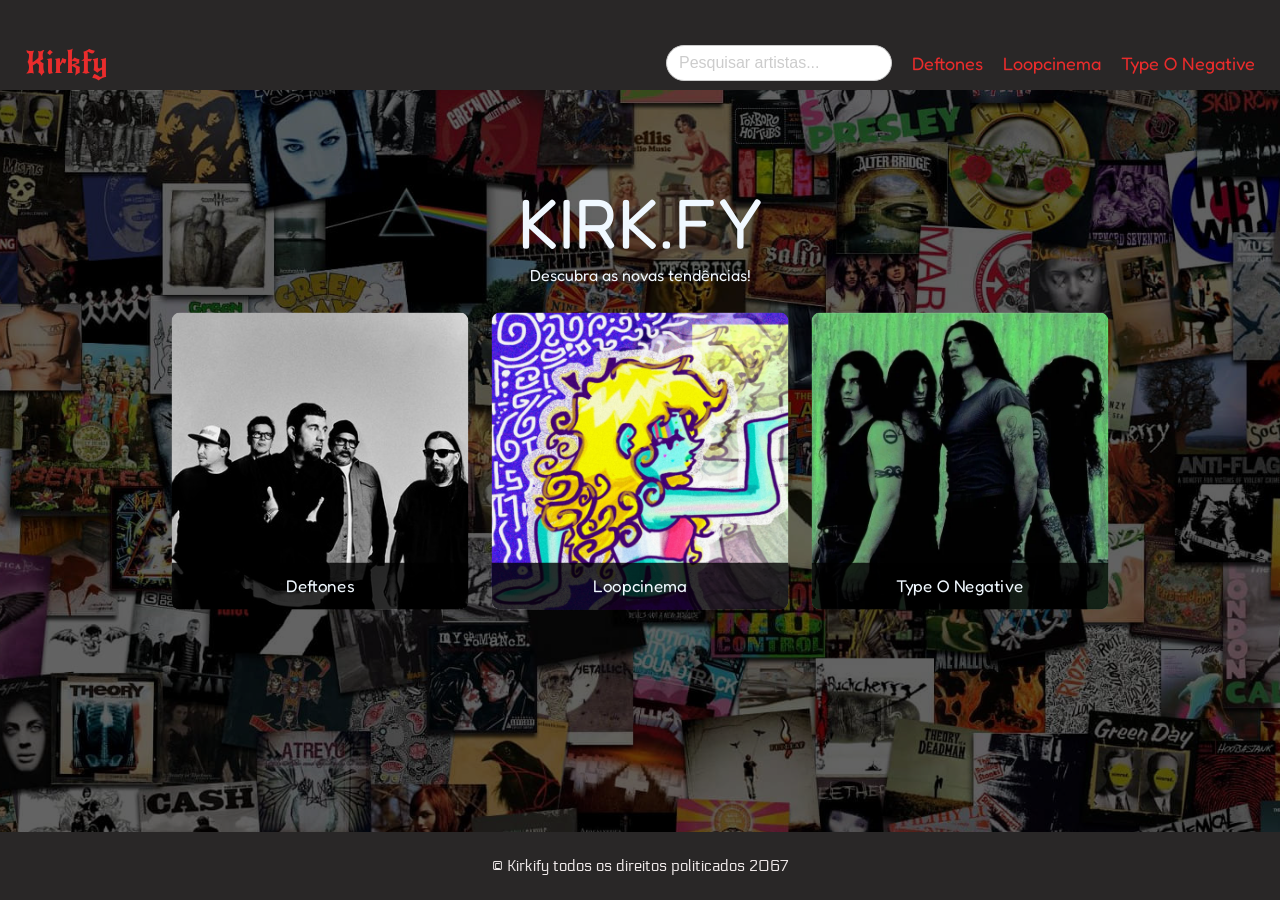
<file: index.html>
<!DOCTYPE html>
<html lang="pt-br">
<head>
    <meta charset="UTF-8">
    <meta name="viewport" content="width=device-width, initial-scale=1.0">
    <title>Kirkify.com</title>
    <link rel="stylesheet" href="assets/style_kirkfy.css">

<style>
#mark-title {
    font-size: 70px;
    margin-bottom: 0;
}
#subtitulo {
    margin-top: 0px;

}
</style>
</head>

<body>
<!-- ----------------------------- logo -------------------------------- -->  
    <div class="menu">
        <p>Kirkfy</p>
        <input type="text" placeholder="Pesquisar artistas..." class="pesquisinha">
        <div class="menu-items">
            <a href="artistas/deftones.html">Deftones</a> 
            <a href="artistas/loopcinema.html">Loopcinema</a> 
            <a href="artistas/TypeoNegative.html">Type O Negative</a>
        </div>
    </div>
<!-- ------------------------------ introducao ---------------------------------- -->
    <div class="texto">
        <div class="titulo-inicial">
            <div class="wobble-hor-bottom">
                <p id="mark-title">KIRK.FY</p>
            </div>  
            <p id="subtitulo">Descubra as novas tendências!</p>
        </div>

        <div class="quadradoconteinarci">
            <a href="artistas/deftones.html">
                <div class="quadrado">
                    <img src="assets/img/deftones.jpg" alt="q1" class="img">
                    <p class="textoq">Deftones</p>
                </div>
            </a>

          
                <a href="artistas/loopcinema.html">
                <div class="quadrado">
                    
                    <img src="assets/img/loop_icon.jpg" alt="q2" class="img">
                    <p class="textoq">Loopcinema</p>
                </div>
            </a>

            <a href="artistas/TypeoNegative.html">
                <div class="quadrado">
                    <img src="assets/img/typeotitle.jpg" alt="q3" class="img">
                    <p class="textoq">Type O Negative</p>
                </div>
            </a>
        </div>
      </div>

    <footer>
        <p>© Kirkify todos os direitos politicados 2067</p>
    </footer>
</body>
</html>
</file>
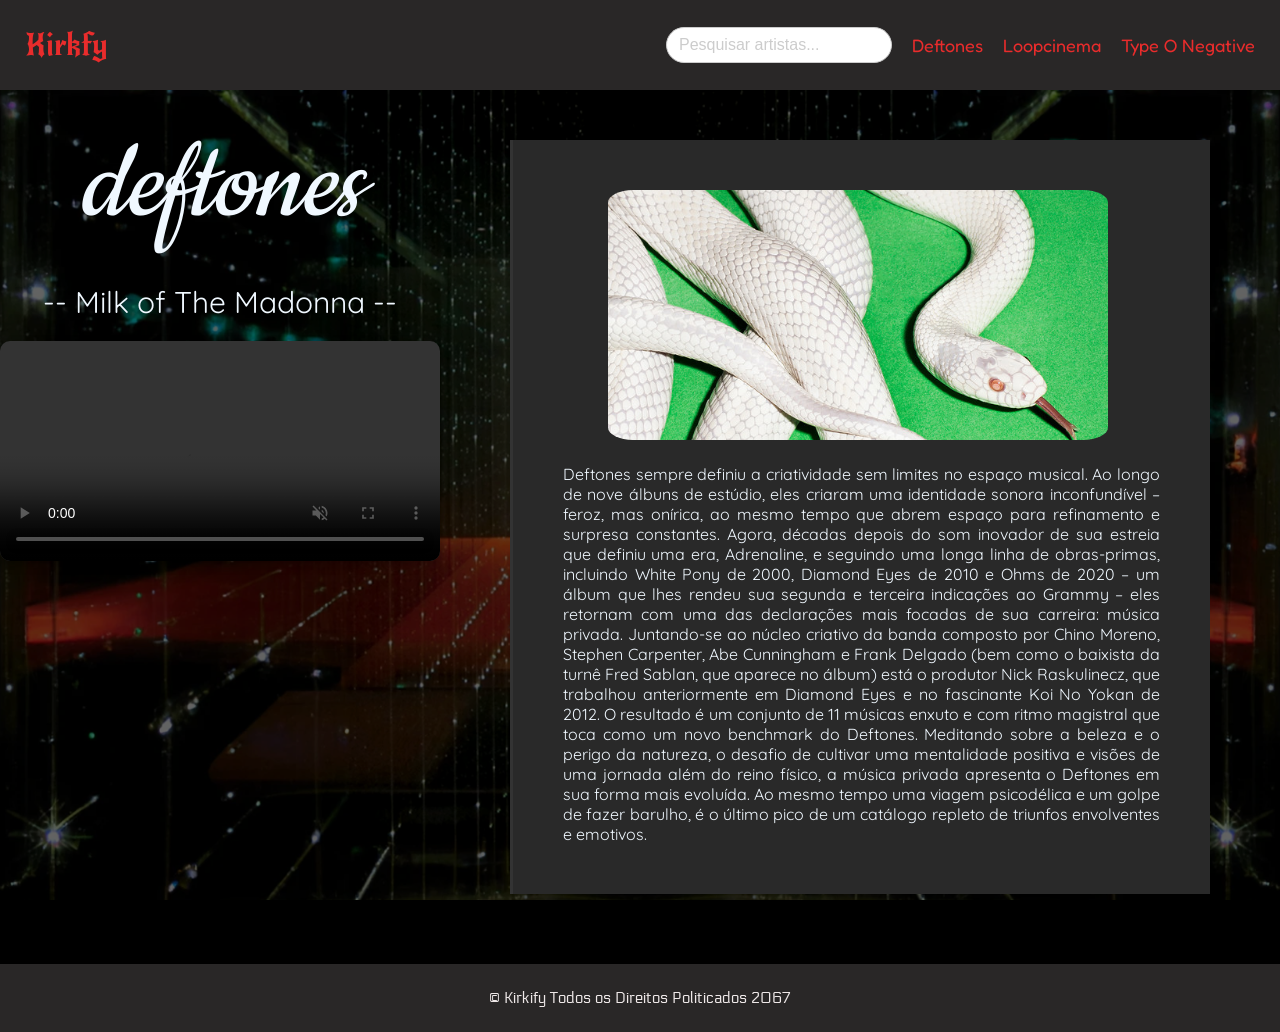
<file: artistas/deftones.html>
<!DOCTYPE html>
<html lang="pt-br">
<head>
    <meta charset="UTF-8">
    <meta name="viewport" content="width=device-width, initial-scale=1.0">
    <title>Deftones</title>
    <link rel="stylesheet" href="assets_artistas/deftones.css">

<style>
    #mark-title {
        font-family: "Cookie", sans-serif;
        font-size: 120px;
        margin-bottom: 30px;
        margin-top: 0px;
        text-decoration: none;
    }

    #deftones-icon {
        border-radius: 5%;
        width: 500px;
        margin: 0 auto;
        margin-left: 45px;
        margin-bottom: 20px;
        aspect-ratio: 2/1;
        object-fit: cover;
    }
    video {
    max-width: 100%; 
    height: auto;
    width: 800px;    
    overflow: hidden;
    border-radius: 10px;
    box-shadow: 0 4px 10px rgba(0,0,0,0.3);
    }
    
    a {
        text-decoration: none;
        color: inherit;
    }
</style>
</head>

<body>
<!-- ----------------------------- nav -------------------------------- -->  
    <div class="menu">
        <div class="kirkref">
            <a href="../index.html">Kirkfy</a>
        </div>

        <input type="text" placeholder="Pesquisar artistas..." class="pesquisinha">
        <div class="menu-items">
            <a href="deftones.html">Deftones</a> 
            <a href="loopcinema.html">Loopcinema</a>
            <a href="TypeoNegative.html">Type O Negative</a>
        </div>
    </div> 
<!-- ----------------------------- resto -------------------------------- -->  
    <div class="container">
        <article>
            <div class="titulo_art">
                <div class="focus-in-expand">
                    <i><p id="mark-title">deftones</p></i>
                </div>
            </div>

            <div class="video-box">
                <div class="texto_art">
                    <span> -- Milk of The Madonna --</span>
                </div>
                <video controls autoplay muted playsinline>
                    <source src="assets_artistas/video/deftones - milk of the madonna [visualizer] - Deftones (1080p, h264, youtube).mp4" type="video/mp4"> 
                </video>
            </div>
        </article>

        <aside>
            <div class="texto_asd">
                <a href="https://open.spotify.com/intl-pt/album/1gmWnG5TeRj91Tdm2lpEvJ?si=CqqZAmYXT2GgrWW8ELySsQ"><img id="deftones-icon" src="assets_artistas/img/private-music.jpg" alt="#"></a>
                <br>
                <span>Deftones sempre definiu a criatividade sem limites no espaço musical. Ao longo de nove álbuns de estúdio, eles criaram uma identidade sonora inconfundível – feroz, mas onírica, ao mesmo tempo que abrem espaço para refinamento e surpresa constantes. Agora, décadas depois do som inovador de sua estreia que definiu uma era, Adrenaline, e seguindo uma longa linha de obras-primas, incluindo White Pony de 2000, Diamond Eyes de 2010 e Ohms de 2020 – um álbum que lhes rendeu sua segunda e terceira indicações ao Grammy – eles retornam com uma das declarações mais focadas de sua carreira: música privada. Juntando-se ao núcleo criativo da banda composto por Chino Moreno, Stephen Carpenter, Abe Cunningham e Frank Delgado (bem como o baixista da turnê Fred Sablan, que aparece no álbum) está o produtor Nick Raskulinecz, que trabalhou anteriormente em Diamond Eyes e no fascinante Koi No Yokan de 2012. O resultado é um conjunto de 11 músicas enxuto e com ritmo magistral que toca como um novo benchmark do Deftones. Meditando sobre a beleza e o perigo da natureza, o desafio de cultivar uma mentalidade positiva e visões de uma jornada além do reino físico, a música privada apresenta o Deftones em sua forma mais evoluída. Ao mesmo tempo uma viagem psicodélica e um golpe de fazer barulho, é o último pico de um catálogo repleto de triunfos envolventes e emotivos.</span>
            </div>
        </aside>

    </div>

    <footer>
        <p>© Kirkify Todos os Direitos Politicados 2067</p>
    </footer>

</body>
</html>
</file>
<file: assets/style_kirkfy.css>
@import url('https://fonts.googleapis.com/css2?family=Fredoka:wght@300..700&display=swap');
@import url('https://fonts.googleapis.com/css2?family=Fredoka:wght@300..700&family=New+Rocker&display=swap');
@import url('https://fonts.googleapis.com/css2?family=Electrolize&display=swap');
body {
    display: flex;
    flex-wrap: wrap;
    flex-direction: column;
    min-height: 100vh;
    height: 100%;
    margin: 0;
    background-color: rgb(0, 0, 0);
    background-size: cover; 
    background-position: center;
    background-attachment: fixed; 
    background-image: url(img/wallpaper_dois.jpg);
}
body::before {
  content: "";
  position: fixed; 
  top: 0;
  left: 0;
  width: 100%;
  height: 100%;
  background-color: rgba(0, 0, 0, 0.445); 
  backdrop-filter: brightness(70%);
  z-index: -1; 
}
.texto {
    flex: 1;
    color: aliceblue;
    font-family: "Fredoka", sans-serif;
    text-align: center;
}
.menu {
    display: flex;
    flex-wrap: wrap;
    flex-direction: row;
    align-items: center;
    justify-content: flex-start;
    text-align: left;
    color: rgb(233, 44, 44);
    font-size: 30px;
    font-family: "New Rocker", system-ui;
    font-weight: 400;
    font-style: normal;
    background-color: rgb(41, 39, 39);
    padding: 15px 25px;
    margin-bottom: 20px;
    height: 60px;
}

.pesquisinha {
    padding: 8px 12px;
    border: 1px solid #ccc;
    border-radius: 20px;
    background-color: rgba(255, 255, 255, 0.);
    color: white;
    font-size: 16px;
    margin-left: auto;
}

.pesquisinha::placeholder {
    color: #ccc;
}

.menu-items {
    display: flex;
    flex-wrap: wrap;
    gap: 20px;
    margin-left: 20px;
}

.menu-items a {
    color: rgb(233, 44, 44);
    text-decoration: none;
    font-size: 18px;
    font-family: "Fredoka", sans-serif;
}

.menu-items a:hover {
    text-decoration: underline;
} 
.titulo-inicial {
    margin-bottom: 0;
}

.parent {
    display: flex;
    flex-wrap: wrap;
    justify-content: flex-start; 
    align-items: flex-start;     
    height: 100px;              
}


.quadradoconteinarci {
    display: flex;
    flex-wrap: wrap;
    justify-content: center;
    gap: 40px;
    padding: 20px 10px;

}

.quadrado {
    position: relative;
    background-color: rgba(60, 60, 60, 0.8);
    border-radius: 8px;
    overflow: hidden;
    transition: transform 0.3s ease;
    cursor: pointer;
    transform: scale(1.06);
    width: 280px;
    flex-shrink: 0;
}

/*arruma esse mouse nao funciona*/
.quadrado:hover {
    transform: scale(1.15);
}

.img {
    width: 100%;
    aspect-ratio: 1/1;
    object-fit: cover;
    display: block;
}

.textoq {
    position: absolute;
    bottom: 0;
    left: 0;
    width: 100%;
    padding: 12px 15px;
    margin: 0;
    text-align: center;
    font-size: 16px;
    color: aliceblue;
    background: rgba(0, 0, 0, 0.8);
    box-sizing: border-box; 
}

/*------------------------------------- rodape---------------------------*/

footer {   
   display: bottom;
    color: rgb(238, 232, 232);
    font-size: 15px;
    font-family: "Electrolize", sans-serif;
    font-weight: 200px;
    font-style: normal;
    background-color: rgb(41, 39, 39);
    padding: 10px;
    text-align: center;
}

/*------------------------------------- aimações ---------------------------*/

.wobble-hor-bottom {
    animation:wobble-hor-bottom 1.2s ease-in-out both
}

@keyframes wobble-hor-bottom{0%,100%{transform:translateX(0);transform-origin:50% 50%}15%{transform:translateX(-30px) rotate(-6deg)}30%{transform:translateX(15px) rotate(6deg)}45%{transform:translateX(-15px) rotate(-3.6deg)}60%{transform:translateX(9px) rotate(2.4deg)}75%{transform:translateX(-6px) rotate(-1.2deg)}}@keyframes wobble-hor-bottom{0%,100%{transform:translateX(0);transform-origin:50% 50%}15%{transform:translateX(-30px) rotate(-6deg)}30%{transform:translateX(15px) rotate(6deg)}45%{transform:translateX(-15px) rotate(-3.6deg)}60%{transform:translateX(9px) rotate(2.4deg)}75%{transform:translateX(-6px) rotate(-1.2deg)}}
</file>
<file: artistas/assets_artistas/deftones.css>
@import url('https://fonts.googleapis.com/css2?family=Fredoka:wght@300..700&display=swap');
@import url('https://fonts.googleapis.com/css2?family=Fredoka:wght@300..700&family=New+Rocker&display=swap');
@import url('https://fonts.googleapis.com/css2?family=Cookie&family=Elms+Sans:ital,wght@0,100..900;1,100..900&family=Quicksand:wght@300..700&display=swap');
@import url('https://fonts.googleapis.com/css2?family=Electrolize&display=swap');

body {
    display: flex;
    flex-wrap: wrap;
    flex-direction: column;
    min-height: 100vh;
    height: 100%;
    margin: 0;
    background-color: rgb(0, 0, 0);
    background-size: cover;
    background-position: center;
    background-attachment: fixed; 
    background-image: url(img/deftones_wpp.png);
}
body::before {
  content: "";
  position: fixed; 
  top: 0;
  left: 0;
  width: 100%;
  height: 100%;
  background-color: rgba(0, 0, 0, 0.445); 
  backdrop-filter: brightness(70%);
  z-index: -1; 
}

.container {
    flex: 1;
    display: flex;
    flex-wrap: wrap;
    flex-direction: row;
    font-family: "Quicksand", sans-serif;
    color: aliceblue;
    font-size: 16px;
    text-align: justify;
}

article {
    flex: 2;
    text-align: center;
    align-items: center;

}

aside {
    box-sizing: border-box;
    flex: 1;
    width: 700px;
    min-width: 700px;
    max-width: 700px;
    margin: 70px;
    margin-top: 20px;
    background-color: #292929;
    border-left: 3px solid #333;
    padding: 50px;
    align-items: center;
    justify-content: center;
}

.titulo_art {
    text-align: center;
}

.texto_art {
    font-size: 30px;
    margin-bottom: 20px;
}

/* ---------------------------------- nav ---------------------------------*/

.menu {
    display: flex;
    flex-wrap: wrap;
    flex-direction: row;
    align-items: center;
    justify-content: flex-start;
    text-align: left;
    color: rgb(233, 44, 44);
    font-size: 30px;
    font-family: "New Rocker", system-ui;
    font-weight: 400;
    font-style: normal;
    background-color: rgb(41, 39, 39);
    padding: 15px 25px;
    margin-bottom: 30px;
    height: 60px;
}

.pesquisinha {
    padding: 8px 12px;
    border: 1px solid #ccc;
    border-radius: 20px;
    background-color: rgba(255, 255, 255, 0.);
    color: white;
    font-size: 16px;
    margin-left: auto;
}

.pesquisinha::placeholder {
    color: #ccc;
}

.menu-items {
    display: flex;
    flex-wrap: wrap;
    gap: 20px;
    margin-left: 20px;
}

.menu-items a {
    color: rgb(233, 44, 44);
    text-decoration: none;
    font-size: 18px;
    font-family: "Fredoka", sans-serif;
}

.menu-items a:hover {
    text-decoration: underline;
} 
.titulo-inicial {
    margin-bottom: 0;
}

/*------------------------------------- rodape---------------------------*/

footer {
    flex-shrink: 0;
    color: rgb(238, 232, 232);
    font-size: 15px;
    font-family: "Electrolize", sans-serif;
    font-weight: 200px;
    font-style: normal;
    background-color: rgb(41, 39, 39);
    padding: 10px;
    text-align: center;
}

/*------------------------------------- animações ---------------------------*/

.focus-in-expand {
    animation:focus-in-expand .7s cubic-bezier(.25,.46,.45,.94) both;
}

@keyframes focus-in-expand{0%{letter-spacing:-.5em;filter:blur(12px);opacity:0}100%{filter:blur(0);opacity:1}}
</file>
